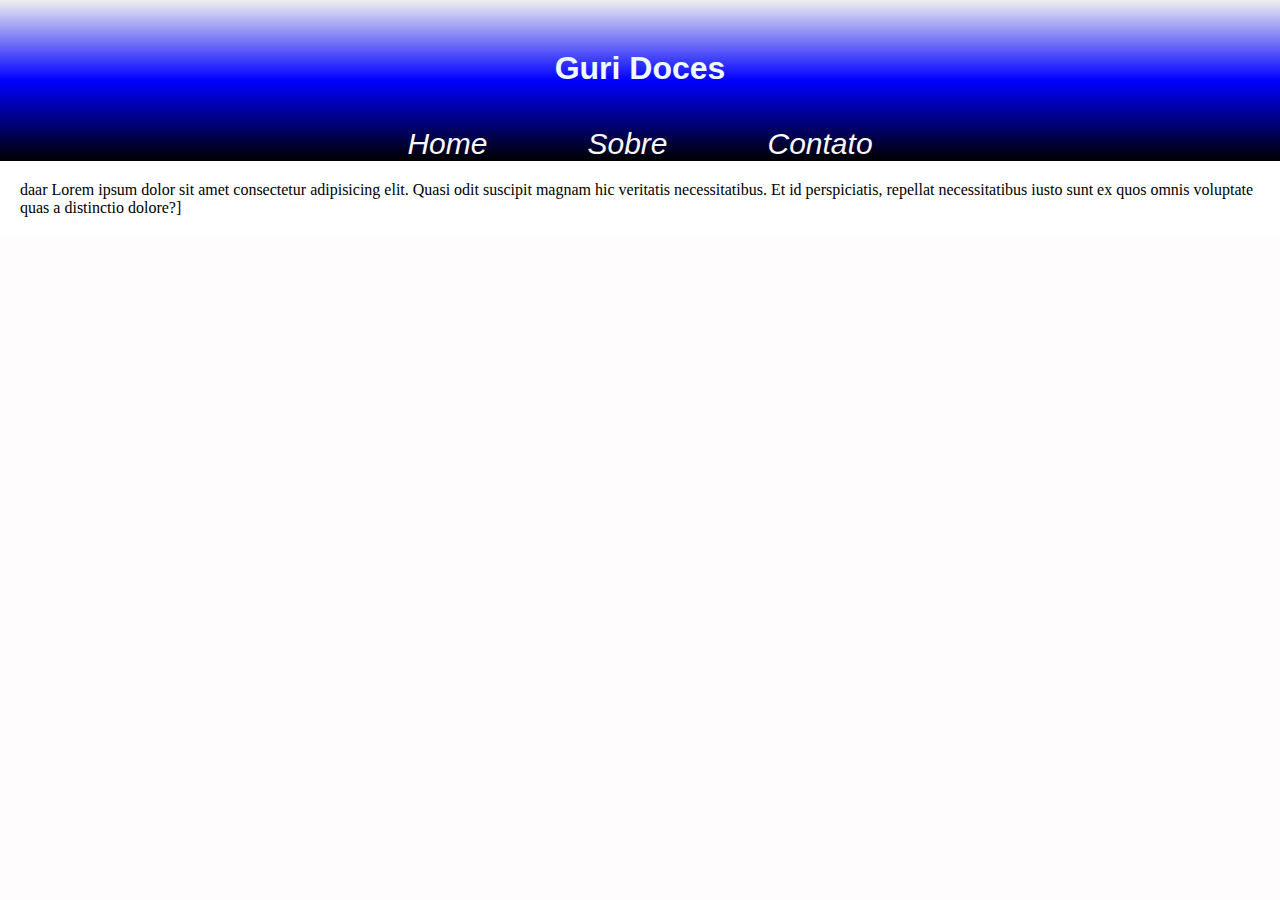
<file: hh.html>
<!DOCTYPE html>
<html lang="en">
<head>
    <meta charset="UTF-8">
    <meta name="viewport" content="width=device-width, initial-scale=1.0">
    <link rel="stylesheet" href="style.css">
    <title>Trabalho Web</title>
</head>

<body>

<header>
    <h1> Guri Doces</h1>
<nav> 
        <ul>
            <li><a href="home.html">Home</a></li>
            <li><a href="corpa.html">Sobre</a></li>
            <li><a href="contato.html">Contato</a></li>
        </ul>
</nav>



</header>
<section>
<div>
    <p>daar Lorem ipsum dolor sit amet consectetur adipisicing elit. Quasi odit suscipit magnam hic veritatis necessitatibus. Et id perspiciatis, repellat necessitatibus iusto sunt ex quos omnis voluptate quas a distinctio dolore?]</p>
</div>
</section>

    
</body>
</html>
</file>
<file: style.css>
* {
    padding: 0;box-sizing: border-box;
    margin: 0;

}

body{background-color: rgb(254, 252, 252);}
header{
background-color: rgb(12, 12, 12);
color: aliceblue;
padding-top: 50px;
padding-inline: 50px;
display: flex;
flex-direction: column;
align-items: center;
justify-content: space-between;
gap: 30px;
font-family: Arial, Helvetica, sans-serif;
margin-bottom: 20;
background:linear-gradient(rgb(240, 240, 240),blue,black)


}
h1{
margin-bottom: 10px;

}

 ul{
        display: flex;
        justify-content: space-around;
        font-style: oblique;
        display: flex;
        gap: 20px;
        list-style-type: none;
        font-size: 30px;
        font-family: Verdana, Geneva, Tahoma, sans-serif;
        gap: 100px;
        
    }

    
    
    a {
        color: rgb(249, 248, 246);
        text-decoration: none;
    }


    div{
        background-color: rgb(255, 255, 255);
        display: flex;
        flex-direction: column;
        align-items: center;
      font-family: 'Times New Roman', Times, serif;
       gap: 10px;
       padding: 20px;
        
    }
</file>
